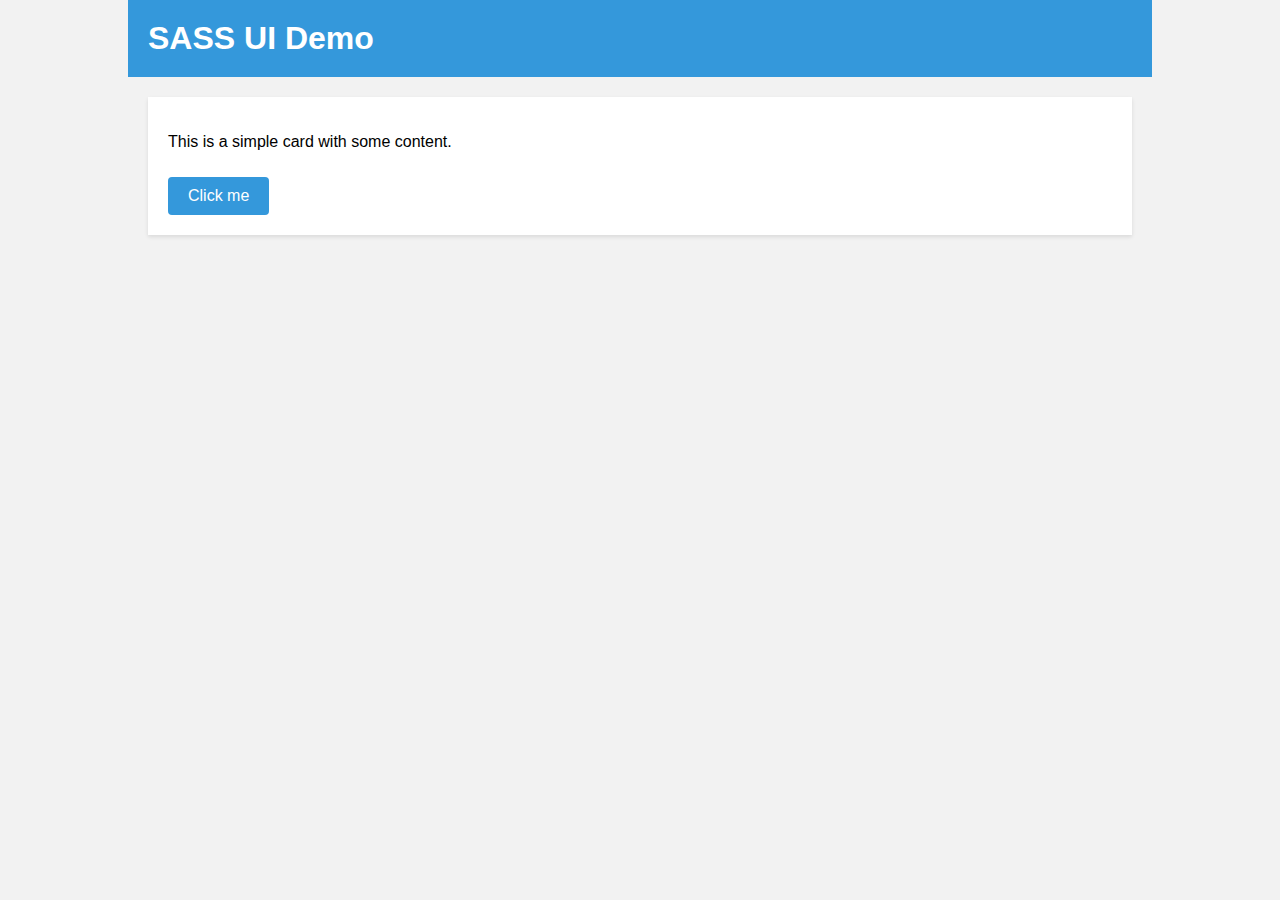
<file: index.html>
<!DOCTYPE html>
<html lang="en">
<head>
  <meta charset="UTF-8">
  <meta name="viewport" content="width=device-width, initial-scale=1.0">
  <title>SASS UI Demo</title>
  <link rel="stylesheet" href="styles.css"> <!-- Assuming you compile SASS to CSS and link it here -->
</head>
<body>

  <div class="container">

    <header>
      <h1>SASS UI Demo</h1>
    </header>

    <div class="card">
      <p>This is a simple card with some content.</p>
      <a href="#" class="card-button">Click me</a>
    </div>

  </div>

</body>
</html>
</file>
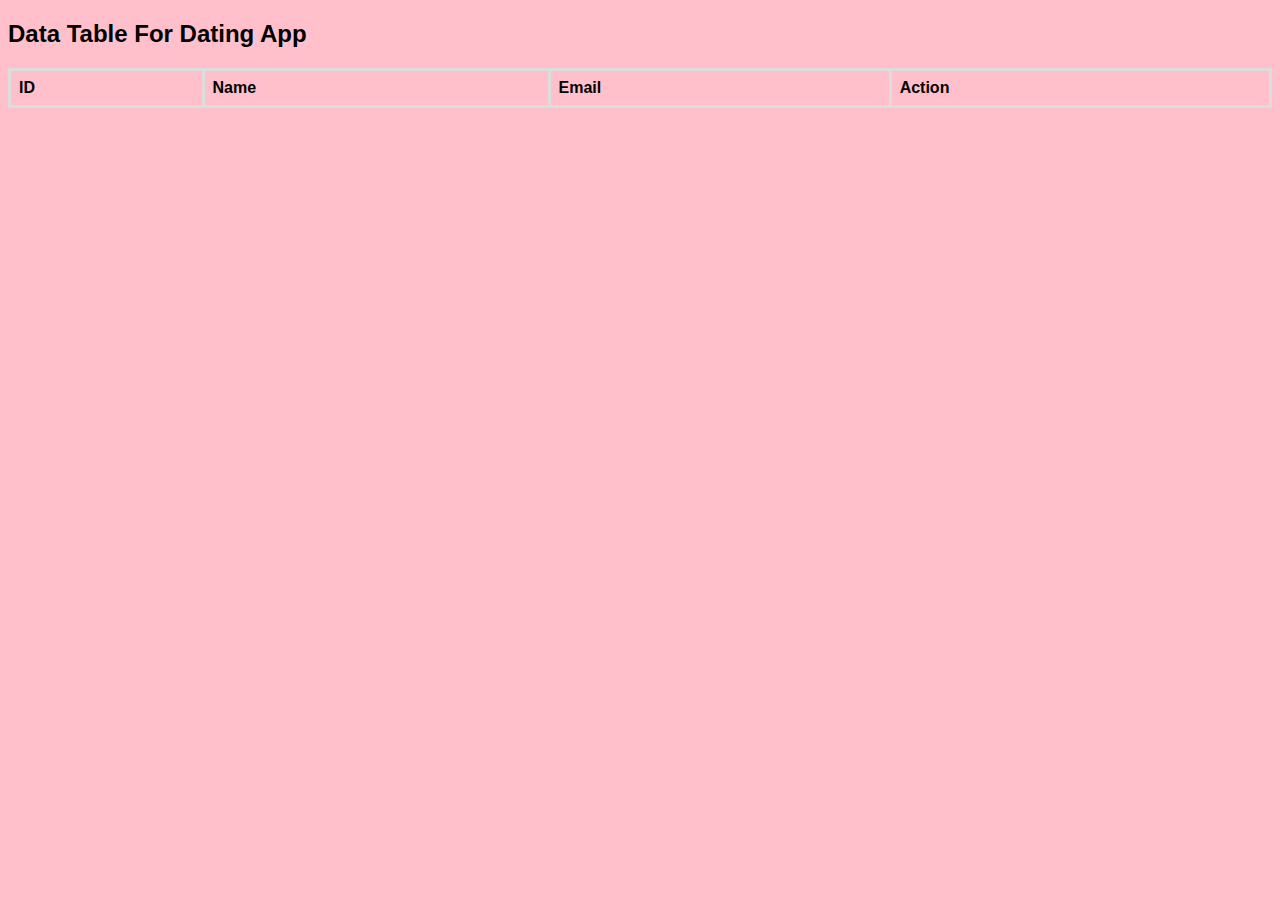
<file: UIUX.html>
<!DOCTYPE html>
<html lang="en">
<head>
  <meta charset="UTF-8">
  <meta name="viewport" content="width=device-width, initial-scale=1.0">
  <title>jQuery Promises Example</title>
  <!-- Include jQuery -->
  <script src="https://code.jquery.com/jquery-3.6.4.min.js"></script>
  <style>
    body {
      background-color: pink;
      font-family: 'Lucida Sans', 'Lucida Sans Regular', 'Lucida Grande', 'Lucida Sans Unicode', Geneva, Verdana, sans-serif;
    }
    table {
      border-collapse: collapse;
      width: 100%;
    }
    th, td {
      border: 1px solid #ddd;
      padding: 8px;
      text-align: left;
      border-width: 3px;
    }
    button {
      cursor: pointer;
      border-radius: 10px;
    }
  </style>
</head>
<body>

  <h2>Data Table For Dating App</h2>

  <table id="dataTable">
    <thead>
      <tr>
        <th>ID</th>
        <th>Name</th>
        <th>Email</th>
        <th>Action</th>
      </tr>
    </thead>
    <tbody></tbody>
  </table>

  <script>
    // Hard-coded data
    let data = [
      { id: 1, name: 'Paaras P', email: 'papa@gmail.com' },
      { id: 2, name: 'Varalu N', email: 'vvn@gmail.com' },
      { id: 3, name: 'Tanay P', email: 'tanayp@example.com' }
    ];

    // Function to generate table rows
    function generateTableRows() {
      const tbody = $('#dataTable tbody');
      tbody.empty(); // Clear existing rows

    function updateWithID(id, name, email){
      data.forEach(item => {
        if(item.id === id){
          item.name = name;
          item.email = email;
        }
      })
    }

      data.forEach(item => {
        const row = `<tr>
                      <td>${item.id}</td>
                      <td>${item.name}</td>
                      <td>${item.email}</td>
                      <td>
                        <button class="updateBtn" data-id="${item.id}">Update</button>
                        <button class="deleteBtn" data-id="${item.id}">Delete</button>
                      </td>
                    </tr>`;
        tbody.append(row);
      });

      // Attach event handlers for update and delete buttons
      $('.updateBtn').click(function() {
        const id = $(this).data('id');
        // Implement update logic here (e.g., open a modal for editing)
        console.log(`Update row with ID ${id}`);
        let n_name = prompt("Input new name (enter for nothing): ");
        let new_name = n_name !== null && n_name.trim() !== '' ? n_name : data[id].name;

        let n_email = prompt("Input new email (enter for nothing): ");
        let new_email = n_email !== null && n_email.trim() !== '' ? n_email : data[id].email;

        console.log(`name: ${new_name}, emailL ${new_email}`);
        updateWithID(id, new_name, new_email);
        generateTableRows();
      });

      $('.deleteBtn').click(function() {
        const id = $(this).data('id');
        // Implement delete logic here
        const rowIndex = data.findIndex(item => item.id === id);
        if (rowIndex !== -1) {
          // Use fadeOut animation before removing the row
          $(`#dataTable tbody tr:eq(${rowIndex})`).fadeOut(500, function() {
            data.splice(rowIndex, 1);
            generateTableRows(); // Update the table after deletion
            console.log(`Delete row with ID ${id}`);
          });
        }
      });
    }

    // Using promises to ensure data is loaded before generating table rows
    const loadData = new Promise((resolve) => {
      // Simulate an asynchronous operation (e.g., fetching data from an API)
      setTimeout(() => {
        resolve(data);
      }, 1000);
    });

    // When data is loaded, generate table rows
    loadData.then(() => {
      generateTableRows();
    });
  </script>

</body>
</html>
</file>
<file: styles.css>
body {
  font-family: Arial, sans-serif;
  background-color: #f2f2f2;
  margin: 0;
  padding: 0; }

.container {
  width: 80%;
  margin: 0 auto; }

header {
  background-color: #3498db;
  color: #fff;
  padding: 20px; }

h1 {
  margin: 0; }

.button, .card .card-button {
  display: inline-block;
  padding: 10px 20px;
  background-color: #3498db;
  color: #fff;
  text-decoration: none;
  border-radius: 4px; }
  .button:hover, .card .card-button:hover {
    background-color: #217dbb; }

.card {
  background-color: #fff;
  margin: 20px;
  padding: 20px;
  box-shadow: 0 2px 4px rgba(0, 0, 0, 0.1); }
  .card .card-button {
    margin-top: 10px; }

/*# sourceMappingURL=styles.css.map */
</file>
